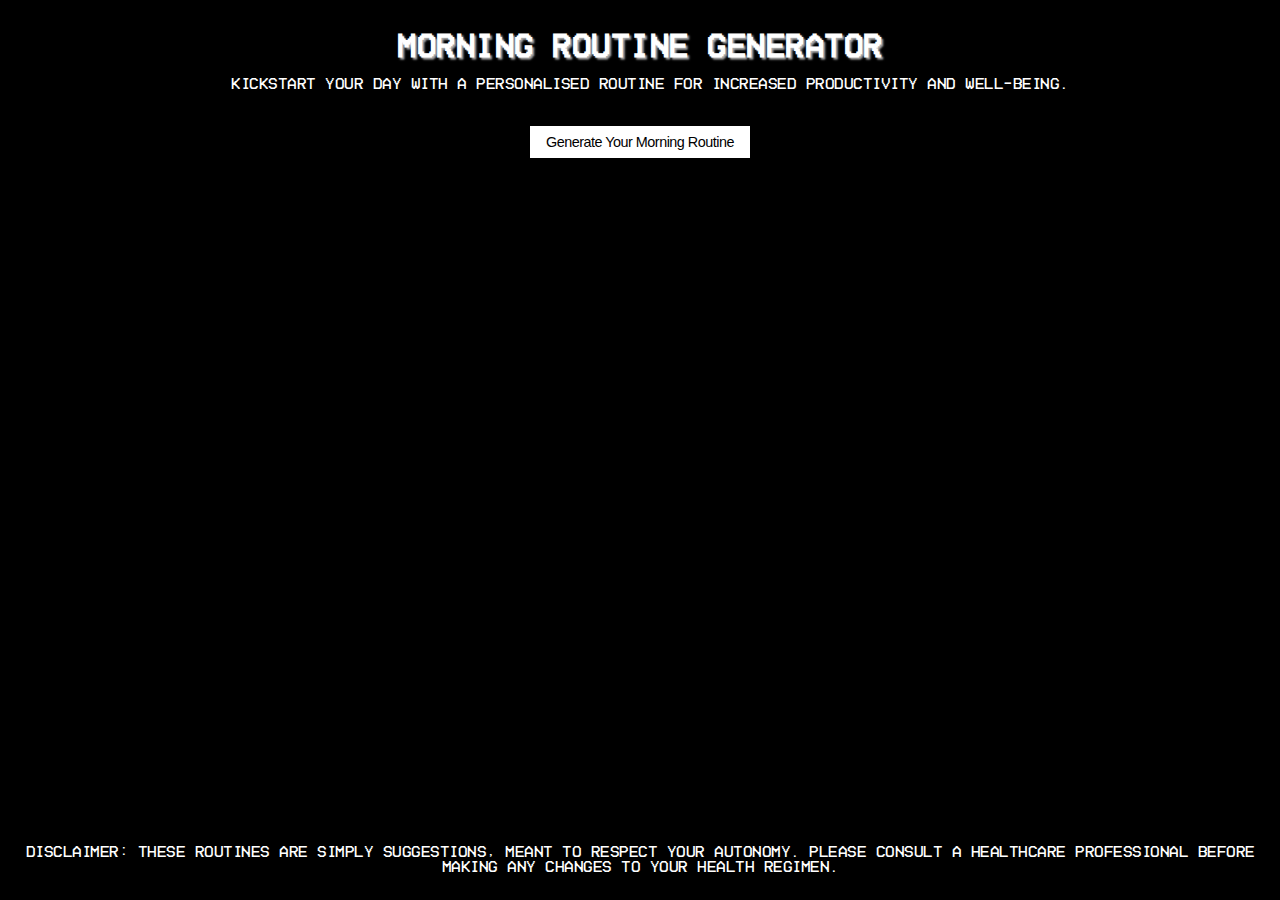
<file: index.html>
<!DOCTYPE html>
<html lang="en">
<head>
    <meta charset="UTF-8">
    <meta name="viewport" content="width=device-width, initial-scale=1.0">
    <title>Morning Routine Generator</title>
    <link rel="stylesheet" href="style.css">
    <script async src="https://pagead2.googlesyndication.com/pagead/js/adsbygoogle.js?client=ca-pub-1958949463555571"
     crossorigin="anonymous"></script>
</head>
<body>
    <header>
        <h1>Morning Routine Generator</h1>
        <p class="header-blurb">
            <span class="blurb">Kickstart your day with a personalised routine for increased productivity and well-being.</span>
            <span class="blurb">Create a routine tailored to your needs and start each day on the right foot.</span>
            <span class="blurb">Energise your mornings with routines designed to boost your day.</span>
            <span class="blurb">Optimise your mornings with routines that fit your lifestyle.</span>
        </p>
    </header>

    <main>
        <button id="generateBtn">Generate Your Morning Routine</button>
        <div id="routineDisplay">
            <!-- Routine categories will be dynamically inserted here -->
        </div>
    </main>

    <footer>
        <p>Disclaimer: These routines are simply suggestions, meant to respect your autonomy. Please consult a healthcare professional before making any changes to your health regimen.</p>
    </footer>

    <script src="script.js"></script>
</body>
</html>
</file>
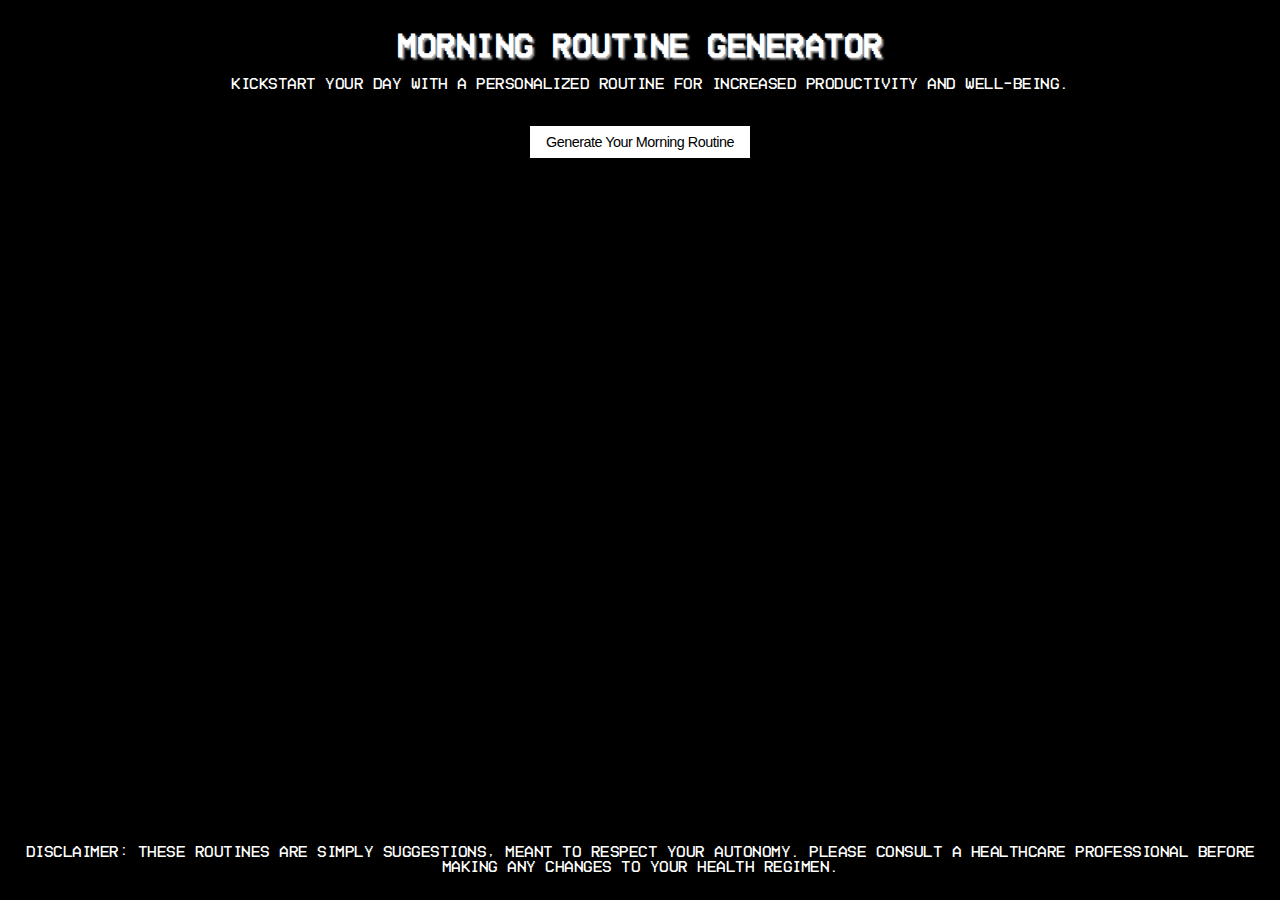
<file: Morning Routine Generator/index.html>
<!DOCTYPE html>
<html lang="en">
<head>
    <meta charset="UTF-8">
    <meta name="viewport" content="width=device-width, initial-scale=1.0">
    <title>Morning Routine Generator</title>
    <link rel="stylesheet" href="style.css">
</head>
<body>
    <header>
        <h1>Morning Routine Generator</h1>
        <p class="header-blurb">
            <span class="blurb">Kickstart your day with a personalized routine for increased productivity and well-being.</span>
            <span class="blurb">Create a routine tailored to your needs and start each day on the right foot.</span>
            <span class="blurb">Energize your mornings with routines designed to boost your day.</span>
            <span class="blurb">Optimize your mornings with routines that fit your lifestyle.</span>
        </p>
    </header>

    <main>
        <button id="generateBtn">Generate Your Morning Routine</button>
        <div id="routineDisplay">
            <!-- Routine categories will be dynamically inserted here -->
        </div>
    </main>

    <footer>
        <p>Disclaimer: These routines are simply suggestions, meant to respect your autonomy. Please consult a healthcare professional before making any changes to your health regimen.</p>
    </footer>

    <script src="script.js"></script>
</body>
</html>
</file>
<file: style.css>
@font-face {
    font-family: 'HomeVideo';
    src: url('fonts/HomeVideo-Regular.ttf') format('truetype');
    font-weight: normal;
    font-style: normal;
}

body {
    font-family: 'HomeVideo', sans-serif;
    background-color: black;
    color: white;
    margin: 0;
    padding: 0;
    display: flex;
    flex-direction: column;
    min-height: 100vh;
    text-align: center;
    letter-spacing: -0.5px;
}

header, footer {
    padding: 10px;
}

main {
    flex-grow: 1;
    display: flex;
    flex-direction: column;
    align-items: center;
    justify-content: flex-start; /* Changed from center to flex-start */
    padding: 20px 10px; /* Increased top padding */
    text-align: center;
}

h1 {
    font-size: 2em;
    margin-bottom: 5px;
    text-shadow: 2px 2px 2px #aaa;
}

button {
    background-color: white;
    color: black;
    border: none;
    padding: 8px 16px;
    font-size: 0.9em;
    cursor: pointer;
    margin-top: 20px; /* Added margin-top */
    margin-bottom: 15px;
    transition: background-color 0.3s, color 0.3s;
    letter-spacing: -0.5px;
}

button:hover {
    background-color: #ddd;
}

#routineDisplay {
    width: 100%;
    max-width: 600px;
}

.category-section {
    margin-bottom: 15px;
}

.activity {
    background-color: #222;
    padding: 8px;
    margin-top: 8px;
    border-radius: 5px;
}

.header-blurbs {
    position: relative;
    height: 40px;
    margin-top: 10px;
}

.blurb {
    position: absolute;
    width: 100%;
    opacity: 0;
    transition: opacity 1s ease-in-out;
    font-size: 1em;
    display: none;
}

.blurb.active {
    opacity: 1;
    display: block;
}
</file>
<file: Morning Routine Generator/style.css>
@font-face {
    font-family: 'HomeVideo';
    src: url('fonts/HomeVideo-Regular.ttf') format('truetype');
    font-weight: normal;
    font-style: normal;
}

body {
    font-family: 'HomeVideo', sans-serif;
    background-color: black;
    color: white;
    margin: 0;
    padding: 0;
    display: flex;
    flex-direction: column;
    min-height: 100vh;
    text-align: center;
    letter-spacing: -0.5px;
}

header, footer {
    padding: 10px;
}

main {
    flex-grow: 1;
    display: flex;
    flex-direction: column;
    align-items: center;
    justify-content: flex-start; /* Changed from center to flex-start */
    padding: 20px 10px; /* Increased top padding */
    text-align: center;
}

h1 {
    font-size: 2em;
    margin-bottom: 5px;
    text-shadow: 2px 2px 2px #aaa;
}

button {
    background-color: white;
    color: black;
    border: none;
    padding: 8px 16px;
    font-size: 0.9em;
    cursor: pointer;
    margin-top: 20px; /* Added margin-top */
    margin-bottom: 15px;
    transition: background-color 0.3s, color 0.3s;
    letter-spacing: -0.5px;
}

button:hover {
    background-color: #ddd;
}

#routineDisplay {
    width: 100%;
    max-width: 600px;
}

.category-section {
    margin-bottom: 15px;
}

.activity {
    background-color: #222;
    padding: 8px;
    margin-top: 8px;
    border-radius: 5px;
}

.header-blurbs {
    position: relative;
    height: 40px;
    margin-top: 10px;
}

.blurb {
    position: absolute;
    width: 100%;
    opacity: 0;
    transition: opacity 1s ease-in-out;
    font-size: 1em;
    display: none;
}

.blurb.active {
    opacity: 1;
    display: block;
}
</file>
